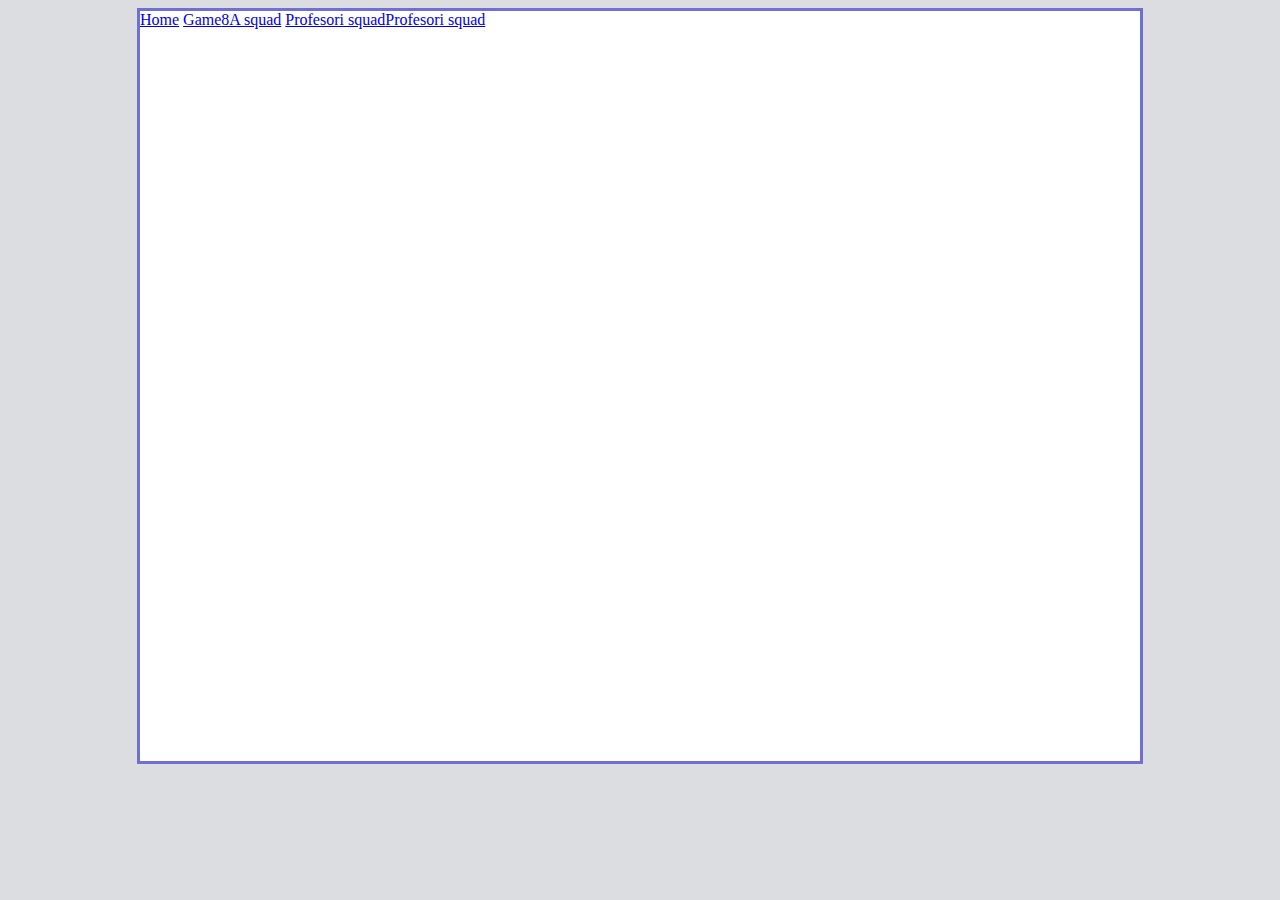
<file: content.html>
<!DOCTYPE html>
<head>
  <link rel="stylesheet" href="style.css">
</head>
<body bgcolor="#dcdde1">
<section id="main">

   <a href ="Home1.html" target="LeftFrame">Home</a>                    <a href ="Game.html" target="LeftFrame">Game</a><a href ="ssquad.html" target="LeftFrame">8A squad</a> <a href ="psqaud.html" target="LeftFrame">Profesori squad</a><a href ="psqaud.html" target="LeftFrame">Profesori squad</a>

</section>
</body>
</file>
<file: style.css>
#main-login{
  width: 400px;
  height: auto;
  margin: 0 auto;
  padding: 5px;
  background: white;

}
 #avatar{
  width: 135px;
  height: 135px;
}
 #Login{
  width: 400px;
  height: 50px;
  background-color :#4cd137;
  text-align: center;
  color: white;
  font-size: 20px;
  font-weight: bold;
}
 #Register{
  width: 400px;
  height: 50px;
  background-color :#ff3838;
  text-align: center;
  color: white;
  font-size: 20px;
  font-weight: bold;
}
 #sgn{
  width: 400px;
  height: 50px;
  background-color :#ff3838;
  text-align: center;
  color: white;
  font-size: 20px;
  font-weight: bold;
}
 #bck{
  width: 100px;
  height: 50px;
  background-color: #0652DD;
  color: white;
  font-size: 20px;
  font-weight: bold;
}
 #pts{
  width: 400px;
  height: 50px;
  background-color: #ff3832;
  background-image: url('https://static.collectui.com/shots/4191137/mountain-large');
  color: white;
  font-size: 20px;
  font-weight: bold;
}
 #main{
   width: 1000px;
   height: 750px;
   background-color:white;
   margin: auto;
   border-style: solid;
   border-color: #706fd3;
   border-collapse: collapse;

 }
 #h1{
  border-bottom: 4px solid black;
  font-size: 30px;
}
 #p{
  background-color: #32ff7e;
  font-size: 20px;
}
 #main-header{
  width: 1000px;
 height: auto;
  margin: auto;
  background-color: white;
}
 #HomeButton{
   width: 200px;
   height: 40px;
   background-color:#7158e2;
   color: white ;
   border: 4px;
   font-size: 20px;
   font-style: bond;
   font-family: monospace;
 }
 #squadButton{
   width: 200px;
   height: 40px;
   background-color: #7158e2;
   color: white;
   border:10px;
   font-size: 20px;
   font-family: monospace;
}
 #TsquadButton{
   width: 200px;
   height: 40px;
   background-color:#7158e2;
   color: white;
   border:10px;
   font-size: 20px;
   font-family: monospace;
 }
 #Quiz{
   width: 200px;
   height: 40px;
   background-color:#7158e2;
   color: white;
   border:10px;
   font-size: 20px;
   font-family: monospace;
 }
 #Memories{
   width: 200px;
   height: 40px;
   background-color: #7158e2;
   color: white;
   border:10px;
   font-size: 20px;
   font-family: monospace;
 }
 #h1-index{
   width: 300px;
   height: 26px;
   margin-left: 10px;
   background-color: #2c2c54;
   text-align: center;
   color: white;
   font-family: sans-serif;
 }
 #p-index{
    width: 980px;
    height: auto;
    margin-left: 5px;
    background-color:#40407a;
    color: white;
    font-family: cursive;
  }
 #Ene{
	 color :  #55E6C1;
 }
 #questions{
	 margin-left: 10px;
 }
 #ans1{
	 background-color:#1B9CFC;
   font-size: 20px;
   font-family: monospace;
 }
 #ans2{
	 background-color:#FC427B;
	    font-size: 20px;
   font-family: monospace;
 }
 #ans3{
	 background-color:#fff200;
	    font-size: 20px;
   font-family: monospace;

 }
 #everyboody{
	 color :  #55E6C1;
 }
 #ans3-2{

	 	 background-color:#fff200;
	    font-size: 20px;
   font-family: monospace;
 }
 #ans1-3{
	background-color:#1B9CFC;
   font-size: 20px;
   font-family: monospace;
 }
 #best{
	color :  #55E6C1;
 }

#imagine{
  width: 200px;
  height: 200px;
}
#table{
  margin: auto;
}
</file>
